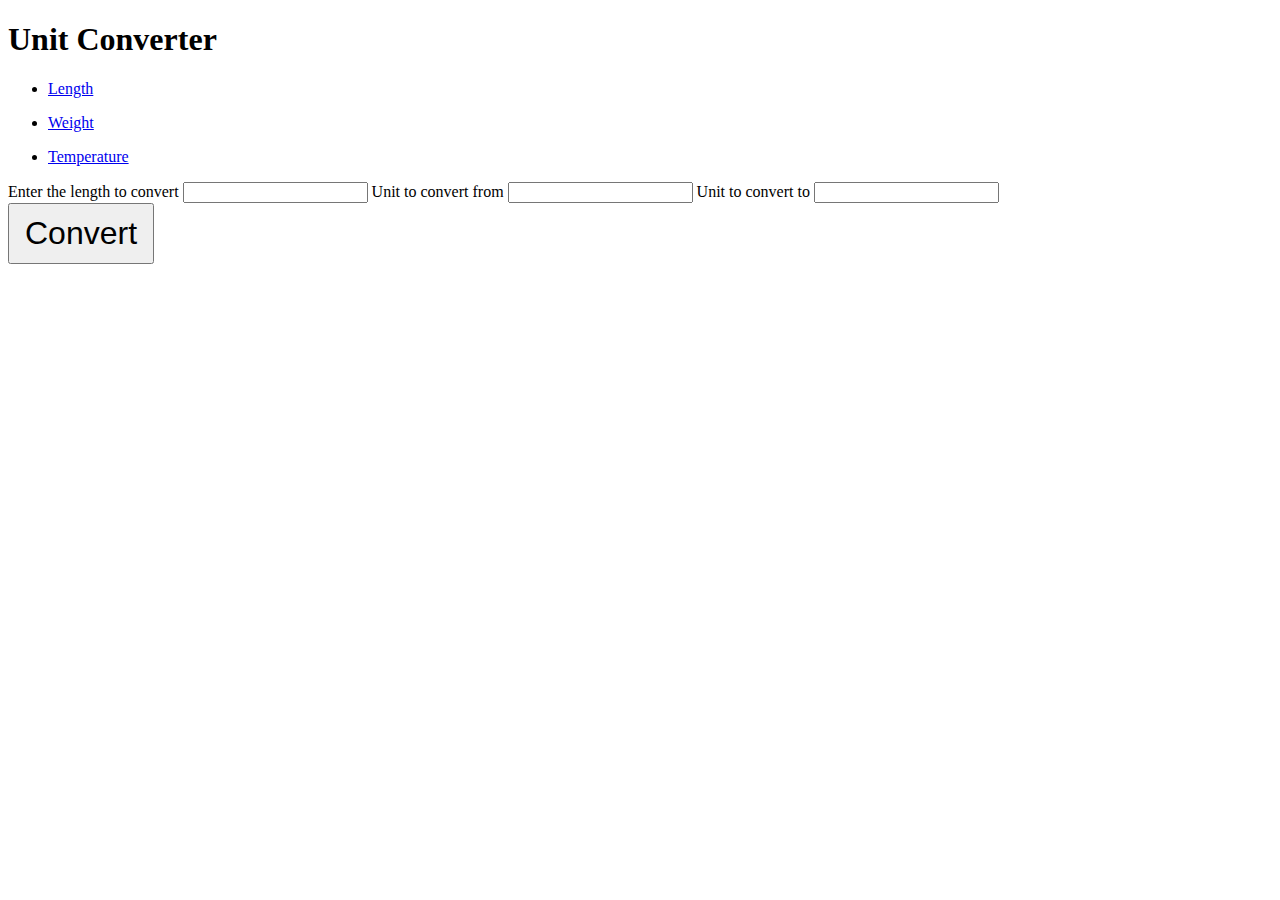
<file: index.html>
<!DOCTYPE html>
<html lang="en">

<head>
    <meta charset="UTF-8">
    <meta name="viewport" content="width=device-width, initial-scale=1.0">
    <link rel="stylesheet" href="style.css">
    <title>Unit Converter</title>
</head>

<body>
    <main class="main-container">
        <div class="converter-box">
            <div class="converter-nav">
                <h1>Unit Converter</h1>
                <div class="converter-link">
                    <ul>
                        <li>
                            <a href="index.html" style="text-decoration: underline;">Length</a>
                        </li>
                    </ul>
                    <ul>
                        <li>
                            <a href="weight.html">Weight</a>
                        </li>
                    </ul>
                    <ul>
                        <li>
                            <a href="temp.html">Temperature</a>
                        </li>
                    </ul>
                </div>
            </div>
            <div class="converter-content">
                <label for="unitValue">Enter the length to convert</label>
                <input type="text" id="unitValue">

                <label for="unitFrom">Unit to convert from</label>
                <input type="text" id="unitFrom">

                <label for="unitTo">Unit to convert to</label>
                <input type="text" id="unitTo">
            </div>

            <div id="button">
                <button>Convert</button>
            </div>
        </div>
    </main>
    <script src="index.js"></script>
</body>

</html>
</file>
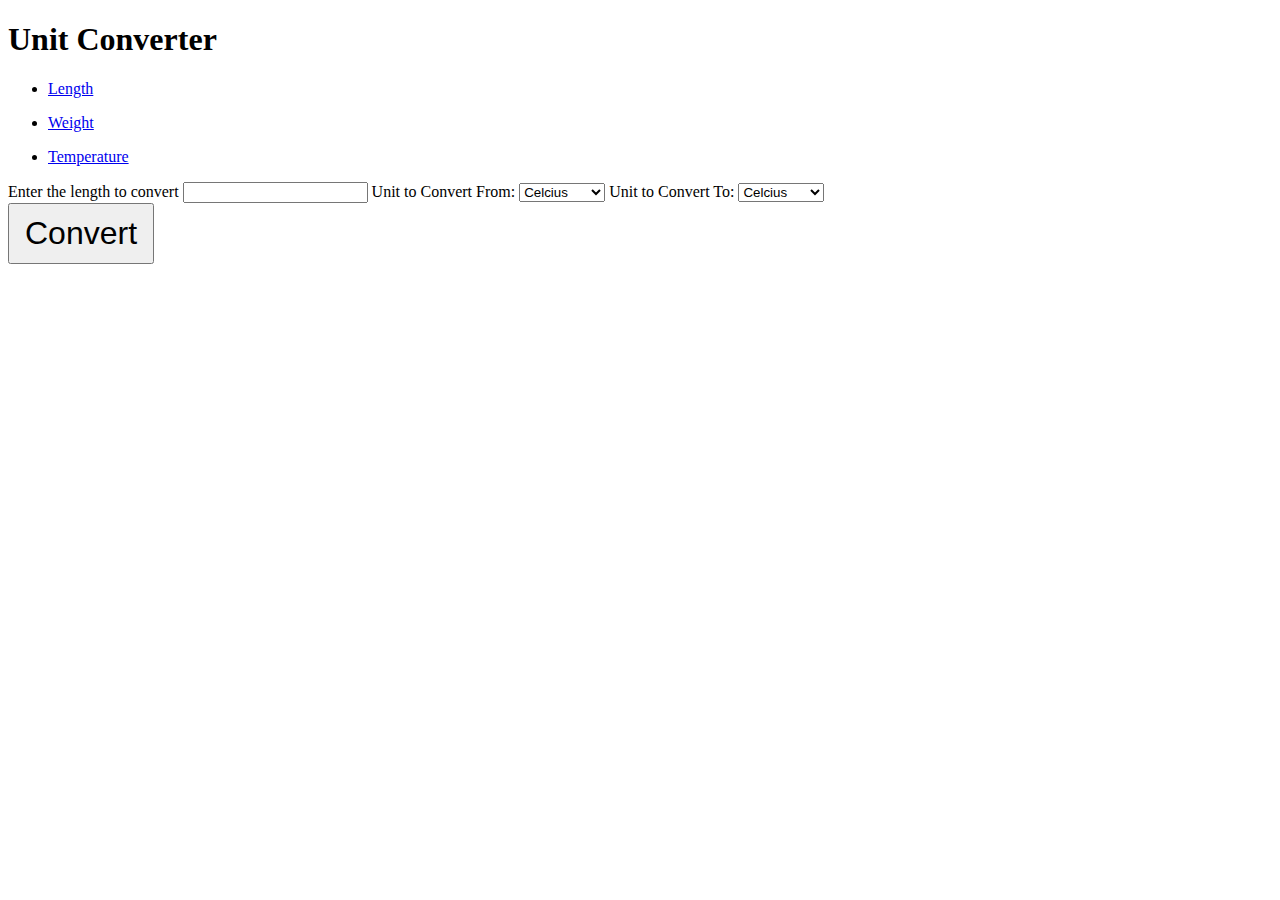
<file: temp.html>
<!DOCTYPE html>
<html lang="en">

<head>
    <meta charset="UTF-8">
    <meta name="viewport" content="width=device-width, initial-scale=1.0">
    <link rel="stylesheet" href="style.css">
    <title>Unit Converter</title>
</head>

<body>
    <main class="main-container">
        <div class="converter-box">
            <div class="converter-nav">
                <h1>Unit Converter</h1>
                <div class="converter-link">
                    <ul>
                        <li>
                            <a href="index.html">Length</a>
                        </li>
                    </ul>
                    <ul>
                        <li>
                            <a href="weight.html">Weight</a>
                        </li>
                    </ul>
                    <ul>
                        <li>
                            <a href="temp.html" style="text-decoration: underline;">Temperature</a>
                        </li>
                    </ul>
                </div>
            </div>
            <div class="converter-content">
                <label for="unitValue">Enter the length to convert</label>
                <input type="text" id="unitValue">

                <label for="unitFrom">Unit to Convert From:</label>
                <select id="unitFrom">
                    <option value="c">Celcius</option>
                    <option value="f">Fahrenheit</option>
                    <option value="k">Kelvin</option>
                </select>

                <label for="unitTo">Unit to Convert To:</label>
                <select id="unitTo">
                    <option value="c">Celcius</option>
                    <option value="f">Fahrenheit</option>
                    <option value="k">Kelvin</option>
                </select>

            </div>

            <div id="result" style="display: none;">
                <p>
                    Result of your calculation:
                </p>
                <p id="conversionResult">
                </p>
            </div>

            <div id="resetButtonDiv" style="display: none;">
                <button id="resetButton">Reset</button>
            </div>
            <div id="convertButton">
                <button id="button">Convert</button>
                <p id="msg" style="color: red;"></p>
            </div>
        </div>
    </main>
    <script src="temp.js"></script>
</body>

</html>
</file>
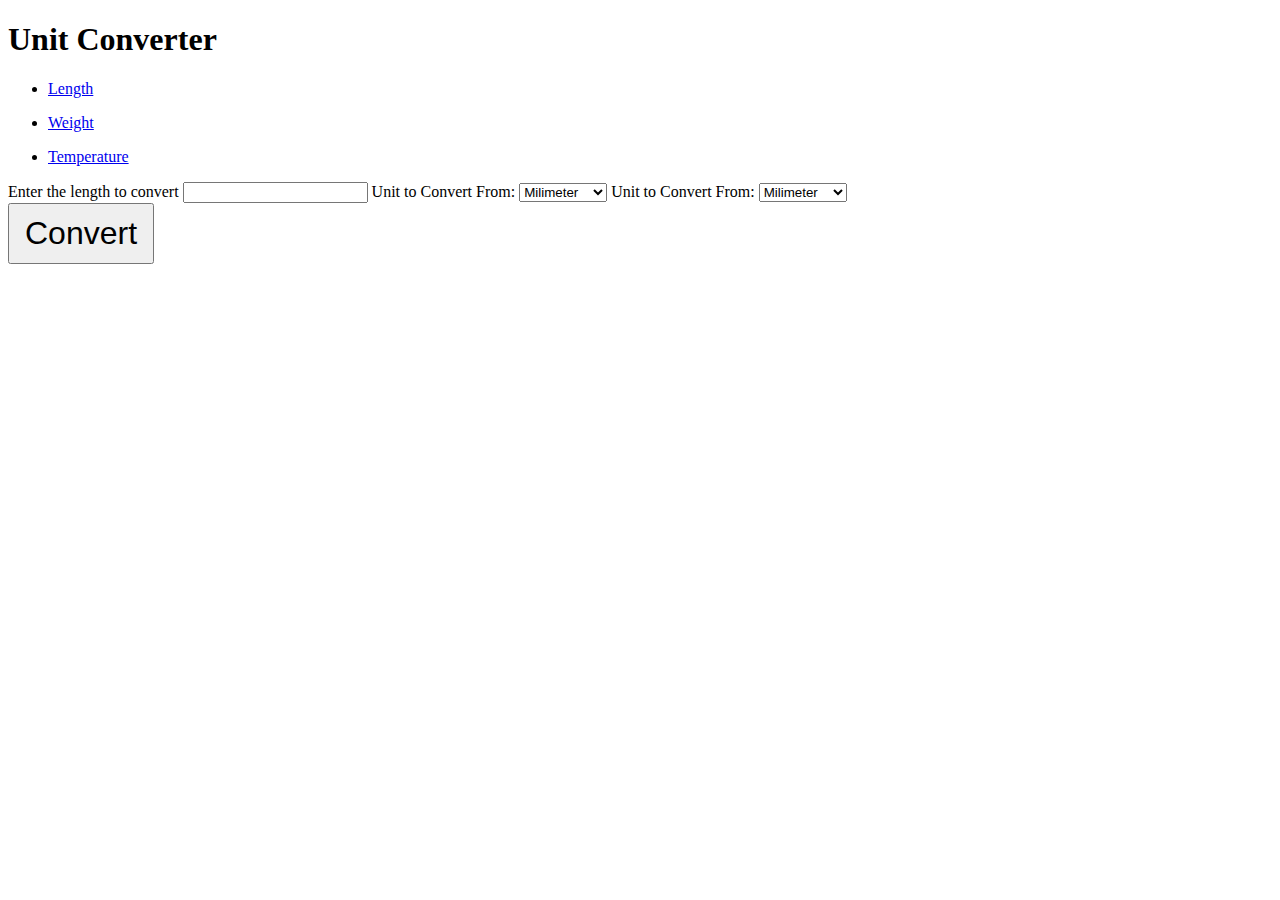
<file: weight.html>
<!DOCTYPE html>
<html lang="en">

<head>
    <meta charset="UTF-8">
    <meta name="viewport" content="width=device-width, initial-scale=1.0">
    <link rel="stylesheet" href="style.css">
    <title>Unit Converter</title>
</head>

<body>
    <main class="main-container">
        <div class="converter-box">
            <div class="converter-nav">
                <h1>Unit Converter</h1>
                <div class="converter-link">
                    <ul>
                        <li>
                            <a href="index.html">Length</a>
                        </li>
                    </ul>
                    <ul>
                        <li>
                            <a href="weight.html" style="text-decoration: underline;">Weight</a>
                        </li>
                    </ul>
                    <ul>
                        <li>
                            <a href="temp.html">Temperature</a>
                        </li>
                    </ul>
                </div>
            </div>
            <div class="converter-content">
                <label for="unitValue">Enter the length to convert</label>
                <input type="text" id="unitValue">

                <label for="unitFrom">Unit to Convert From:</label>
                <select id="unitFrom">
                    <option value="mm">Milimeter</option>
                    <option value="cm">Centimeter</option>
                    <option value="m">Meter</option>
                    <option value="km">Kilometer</option>
                    <option value="in">Inch</option>
                    <option value="ft">Feet</option>
                    <option value="yd">Yard</option>
                    <option value="mile">Mile</option>
                </select>

                <label for="unitTo">Unit to Convert From:</label>
                <select id="unitTo">
                    <option value="mm">Milimeter</option>
                    <option value="cm">Centimeter</option>
                    <option value="m">Meter</option>
                    <option value="km">Kilometer</option>
                    <option value="in">Inch</option>
                    <option value="ft">Feet</option>
                    <option value="yd">Yard</option>
                    <option value="mile">Mile</option>
                </select>

            </div>

            <div id="result" style="display: none;">
                <p>
                    Result of your calculation:
                </p>
                <p id="conversionResult">
                </p>
            </div>

            <div id="resetButtonDiv" style="display: none;">
                <button id="resetButton">Reset</button>
            </div>
            <div id="convertButton">
                <button id="button">Convert</button>
                <p id="msg" style="color: red;"></p>
            </div>
        </div>
    </main>
    <script src="weight.js"></script>
</body>

</html>
</file>
<file: style.css>
button {
    padding: 10px 15px;
    font-size: 2rem;
}
</file>
